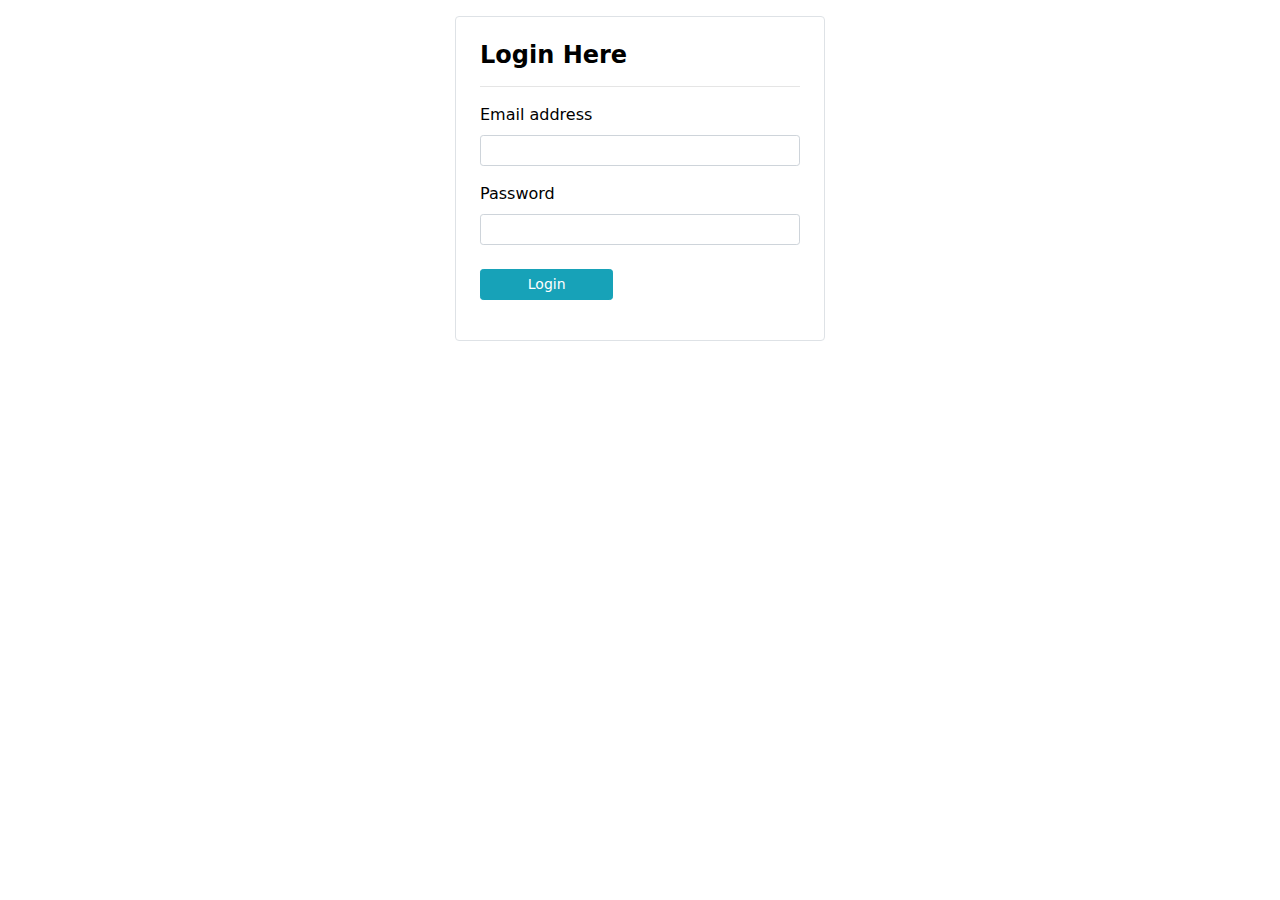
<file: login.html>
<!DOCTYPE html>
<html lang="en">
  <head>
    <meta charset="UTF-8" />
    <meta http-equiv="X-UA-Compatible" content="IE=edge" />
    <meta name="viewport" content="width=device-width, initial-scale=1.0" />
    <title>Login Page</title>
    <link rel="stylesheet" href="./css/styles.css" />
  </head>
  <body>
    <main class="container">
      <div class="border rounded p-4 col-lg-4 col-md-6 col-sm-8 mx-auto">
        <h1 class="">Login Here</h1>
        <hr />
        <form>
          <div class="form-group">
            <label>Email address</label>
            <input type="email" class="form-control form-control-sm" />
          </div>
          <div class="form-group">
            <label>Password</label>
            <input type="password" class="form-control form-control-sm" />
          </div>
          <div class="form-group mt-4">
            <input
              type="submit"
              value="Login"
              class="btn btn-info col-5 btn-sm"
            />
          </div>
        </form>
      </div>
    </main>
  </body>
</html>
</file>
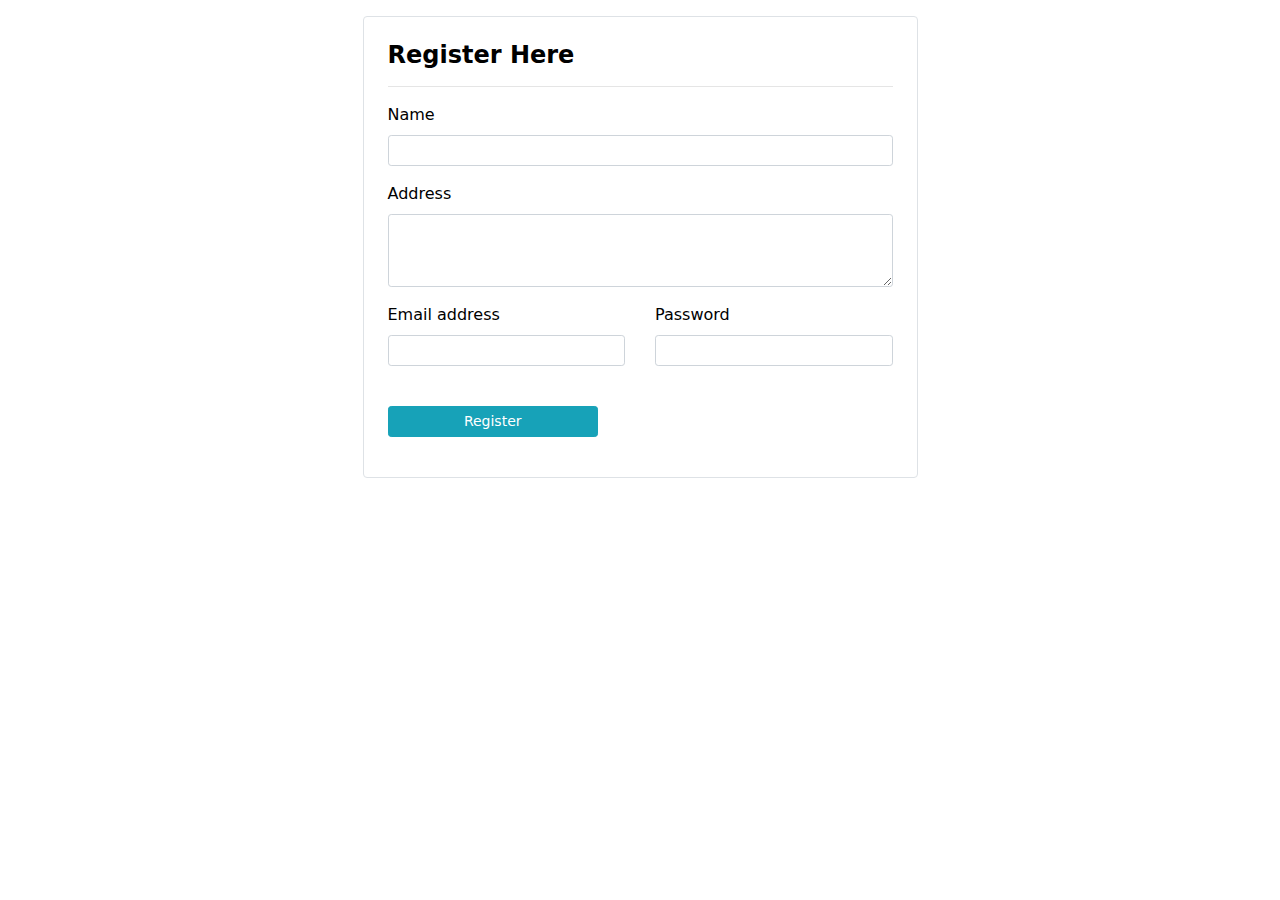
<file: register.html>
<!DOCTYPE html>
<html lang="en">
  <head>
    <meta charset="UTF-8" />
    <meta http-equiv="X-UA-Compatible" content="IE=edge" />
    <meta name="viewport" content="width=device-width, initial-scale=1.0" />
    <title>Login Page</title>
    <link rel="stylesheet" href="./css/styles.css" />
  </head>
  <body>
    <main class="container">
      <div class="border rounded p-4 col-lg-6 col-md-8 col-sm-10 mx-auto">
        <h1 class="">Register Here</h1>
        <hr />
        <form>
          <div class="row">
            <div class="form-group col-12">
              <label>Name</label>
              <input type="text" class="form-control form-control-sm" />
            </div>
            <div class="form-group col-12">
              <label>Address</label>
              <textarea
                name=""
                class="form-control form-control-sm"
                id=""
                rows="3"
              ></textarea>
            </div>
            <div class="form-group col-12 col-lg-6 col-md-6 col-sm-6">
              <label>Email address</label>
              <input type="email" class="form-control form-control-sm" />
            </div>
            <div class="form-group col-12 col-lg-6 col-md-6 col-sm-6">
              <label>Password</label>
              <input type="password" class="form-control form-control-sm" />
            </div>
          </div>
          <div class="form-group mt-4">
            <input
              type="submit"
              value="Register"
              class="btn btn-info col-5 btn-sm"
            />
          </div>
        </form>
      </div>
    </main>
  </body>
</html>
</file>
<file: css/styles.css>
@import url('https://cdn.jsdelivr.net/npm/bootstrap@4.0.0/dist/css/bootstrap.min.css');
* {
  box-sizing: border-box;
}

body {
  margin: 0;
  font-family: system-ui, sans-serif;
  color: black;
  background-color: white;
}

nav {
  display: flex;
  flex-direction: row;
  flex-wrap: wrap;
  align-items: center;
  justify-content: center;
  padding: 0.5rem;
  gap: 0.5rem;
  border-bottom: solid 1px #aaa;
  background-color: #eee;
}

nav a {
  display: inline-block;
  min-width: 9rem;
  padding: 0.5rem;
  border-radius: 0.2rem;
  border: solid 1px #aaa;
  text-align: center;
  text-decoration: none;
  color: #555;
}

nav a[aria-current='page'] {
  color: #000;
  background-color: #d4d4d4;
}

main {
  padding: 1rem;
}

h1 {
  font-weight: bold;
  font-size: 1.5rem;
}
</file>
